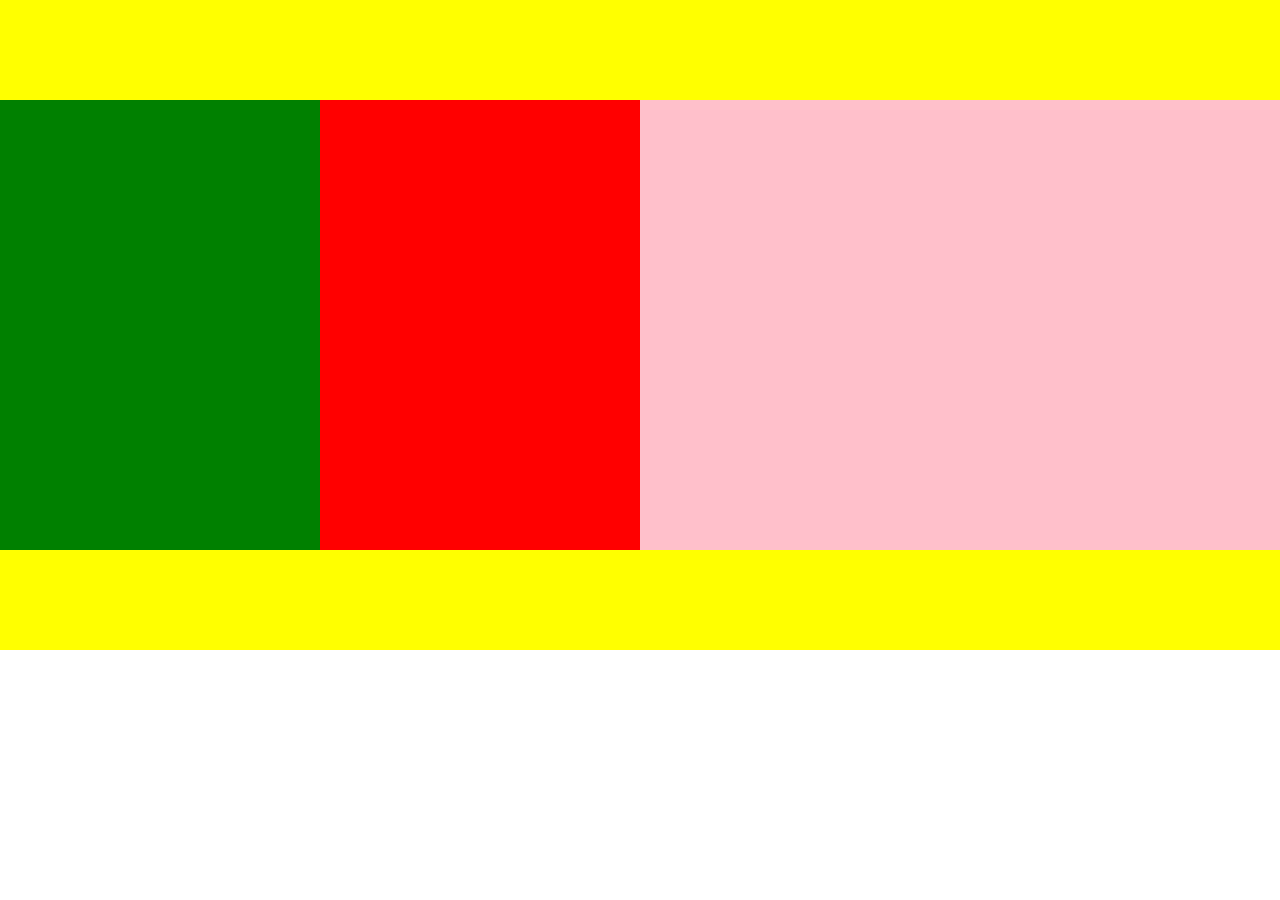
<file: p3/index.html>
<!-- <!doctype html>
<html>
<head>
	<meta charset='utf-8'>
    <meta name='viewport' content='width=device-width, initial-scale=1.0;'>
    <title>Problem 3</title>

    <link rel='stylesheet' href='styles/reset.css'>
    <link rel='stylesheet' href='styles/main.css'>
</head>
<body>
    <div class="row"></div>
    <div class="container clearfix">
        <div class="column column-one-quarter column-green"></div>
        <div class="column column-one-quarter"></div>
        <div class="column column-one-half"></div>
    </div>
    <div class="row"></div>
</body>
</html> -->
<!doctype html>
<html>
  <head>
    <title>Problem 3</title>
    <link rel='stylesheet' href='styles/main.css'>
  </head>
  <body>
    <div class='row'>
      <div class='col col-12 yellow'></div>
    </div>
    <div class='row height-450px'>
      <div class='col col-3 green'></div>
      <div class='col col-3 red'></div>
      <div class='col col-6 pink'></div>
    </div>
    <div class='row'>
      <div class='col col-12 yellow'></div>
    </div>
  </body>
</html>
</file>
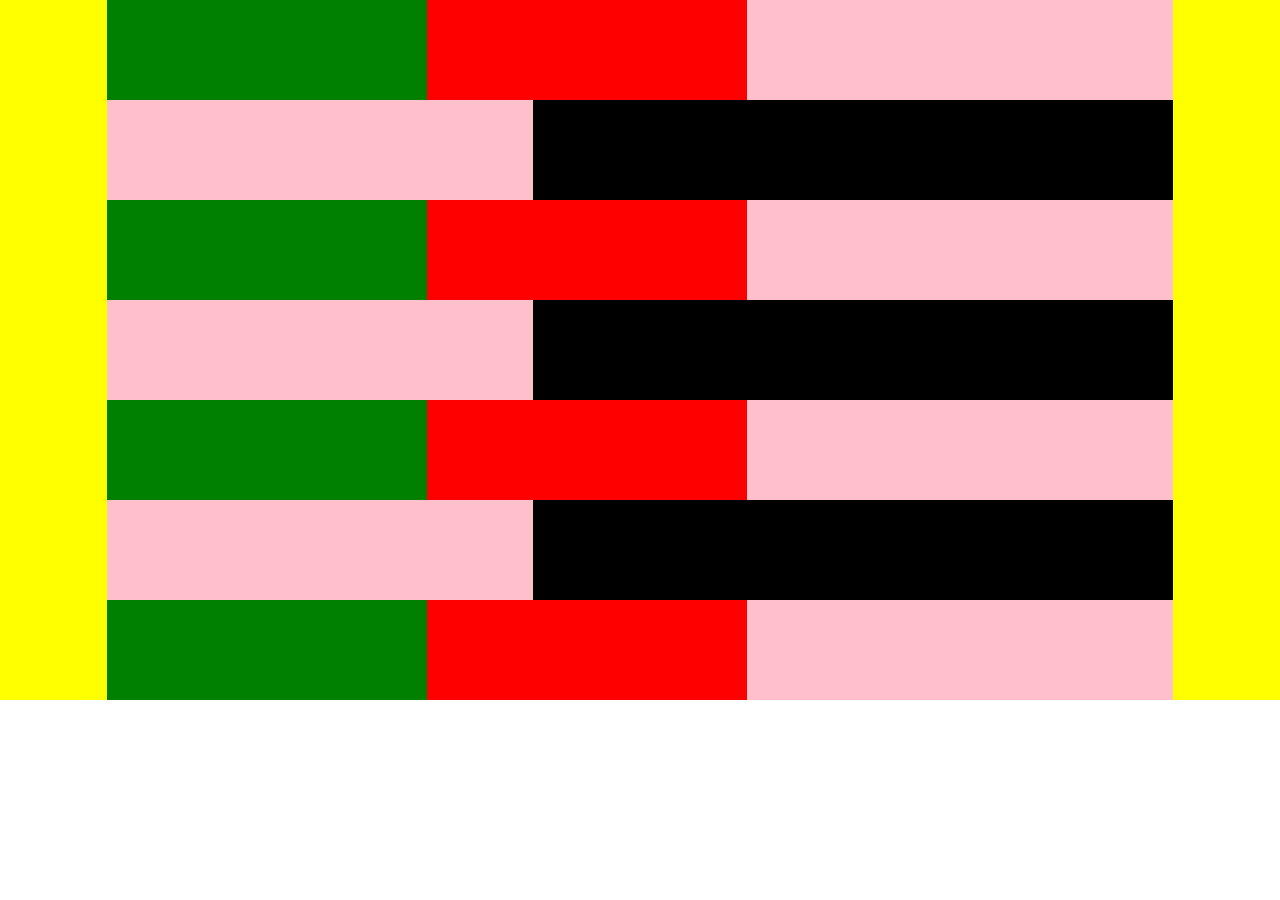
<file: p4/index.html>
<!-- <!doctype html>
<html>
<head>
	<meta charset='utf-8'>
    <meta name='viewport' content='width=device-width, initial-scale=1.0;'>
    <title>Problem 4</title>

    <link rel='stylesheet' href='styles/reset.css'>
    <link rel='stylesheet' href='styles/main.css'>
</head>
<body>
    <div class="row">
        <div class="container clearfix">
            <div class="column column-one-quarter column-green"></div>
            <div class="column column-one-quarter"></div>
            <div class="column column-one-half"></div>
        </div>
    </div>
    <div class="row">
        <div class="container clearfix">
            <div class="column column-one-third"></div>
            <div class="column column-two-third"></div>
        </div>
    </div>
    <div class="row">
        <div class="container clearfix">
            <div class="column column-one-quarter column-green"></div>
            <div class="column column-one-quarter"></div>
            <div class="column column-one-half"></div>
        </div>
    </div>
    <div class="row">
        <div class="container clearfix">
            <div class="column column-one-third"></div>
            <div class="column column-two-third"></div>
        </div>
    </div>
    <div class="row">
        <div class="container clearfix">
            <div class="column column-one-quarter column-green"></div>
            <div class="column column-one-quarter"></div>
            <div class="column column-one-half"></div>
        </div>
    </div>
    <div class="row">
        <div class="container clearfix">
            <div class="column column-one-third"></div>
            <div class="column column-two-third"></div>
        </div>
    </div>
    <div class="row">
        <div class="container clearfix">
            <div class="column column-one-quarter column-green"></div>
            <div class="column column-one-quarter"></div>
            <div class="column column-one-half"></div>
        </div>
    </div>
</body>
</html> -->

<!doctype html>
<html>

<head>
    <title>Problem 4</title>
    <link rel='stylesheet' href='styles/main.css'>
</head>

<body>

    <div class='row'>
        <div class='col yellow'></div>
        <div class='col col-3 green'></div>
        <div class='col col-3 red'></div>
        <div class='col col-4 pink'></div>
        <div class='col yellow'></div>
    </div>


    <div class='row'>
        <div class='col yellow'></div>
        <div class='col col-4 pink'></div>
        <div class='col col-6 black'></div>
        <div class='col yellow'></div>
    </div>

    <div class='row'>
        <div class='col yellow'></div>
        <div class='col col-3 green'></div>
        <div class='col col-3 red'></div>
        <div class='col col-4 pink'></div>
        <div class='col yellow'></div>
    </div>

    <div class='row'>
        <div class='col yellow'></div>
        <div class='col col-4 pink'></div>
        <div class='col col-6 black'></div>
        <div class='col yellow'></div>
    </div>

    <div class='row'>
        <div class='col yellow'></div>
        <div class='col col-3 green'></div>
        <div class='col col-3 red'></div>
        <div class='col col-4 pink'></div>
        <div class='col yellow'></div>
    </div>
    <div class='row'>
        <div class='col yellow'></div>
        <div class='col col-4 pink'></div>
        <div class='col col-6 black'></div>
        <div class='col yellow'></div>
    </div>
    <div class='row'>
        <div class='col yellow'></div>
        <div class='col col-3 green'></div>
        <div class='col col-3 red'></div>
        <div class='col col-4 pink'></div>
        <div class='col yellow'></div>
    </div>


</body>

</html>
</file>
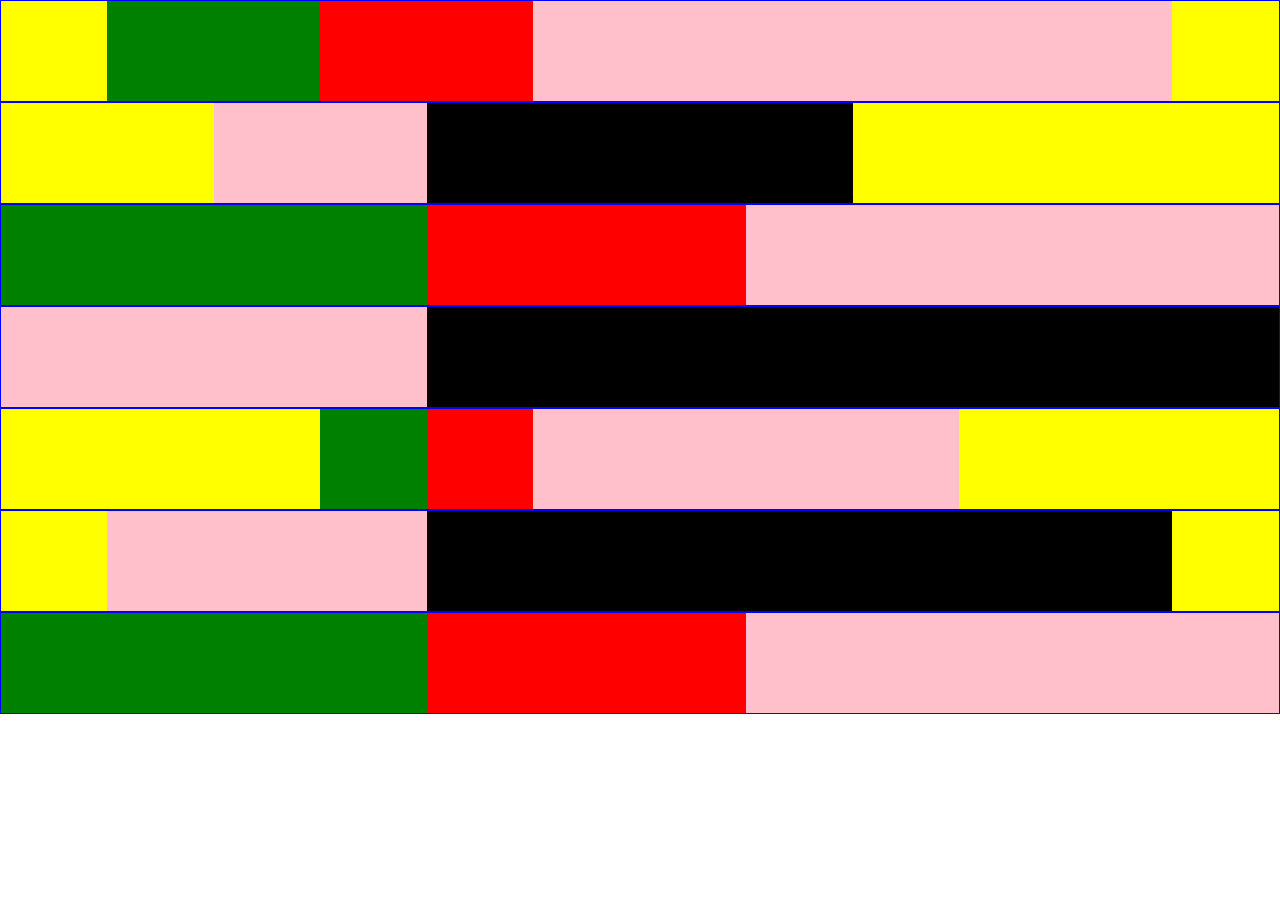
<file: p5/index.html>
<!-- <!doctype html>
<html>
<head>
	<meta charset='utf-8'>
    <meta name='viewport' content='width=device-width, initial-scale=1.0;'>
    <title>Problem 5</title>

    <link rel='stylesheet' href='styles/reset.css'>
    <link rel='stylesheet' href='styles/main.css'>
</head>
<body>
    <div class="row">
        <div class="container clearfix">
            <div class="column column-one-quarter column-green"></div>
            <div class="column column-one-quarter"></div>
            <div class="column column-one-half"></div>
        </div>
    </div>
    <div class="row">
        <div class="container clearfix container-narrow">
            <div class="column column-one-third"></div>
            <div class="column column-two-third"></div>
        </div>
    </div>
    <div class="row">
        <div class="container clearfix container-full">
            <div class="column column-one-quarter column-green"></div>
            <div class="column column-one-quarter"></div>
            <div class="column column-one-half"></div>
        </div>
    </div>
    <div class="row">
        <div class="container clearfix container-full">
            <div class="column column-one-third"></div>
            <div class="column column-two-third"></div>
        </div>
    </div>
    <div class="row">
        <div class="container clearfix container-narrow">
            <div class="column column-one-quarter column-green"></div>
            <div class="column column-one-quarter"></div>
            <div class="column column-one-half"></div>
        </div>
    </div>
    <div class="row">
        <div class="container clearfix">
            <div class="column column-one-third"></div>
            <div class="column column-two-third"></div>
        </div>
    </div>
    <div class="row">
        <div class="container clearfix container-full">
            <div class="column column-one-quarter column-green"></div>
            <div class="column column-one-quarter"></div>
            <div class="column column-one-half"></div>
        </div>
    </div>
</body>
</html> -->

<!doctype html>
<html>

<head>
    <title>Problem 5</title>
    <link rel='stylesheet' href='styles/main.css'>
</head>

<body>

    <div class='row'>
        <div class='col yellow'></div>
        <div class='col col-2 green'></div>
        <div class='col col-2 red'></div>
        <div class='col col-6 pink'></div>
        <div class='col yellow'></div>
    </div>


    <div class='row'>
        <div class='col col-2 yellow'></div>
        <div class='col col-2 pink'></div>
        <div class='col col-4 black'></div>
        <div class='col col-4 yellow'></div>
    </div>

    <div class='row'>
        <div class='col col-4 green'></div>
        <div class='col col-3 red'></div>
        <div class='col col-5 pink'></div>
    </div>

    <div class='row'>
        
        <div class='col col-4 pink'></div>
        <div class='col col-8 black'></div>
        
    </div>

    <div class='row'>
        <div class='col col-3 yellow'></div>
        <div class='col col-1 green'></div>
        <div class='col col-1 red'></div>
        <div class='col col-4 pink'></div>
        <div class='col col-3 yellow'></div>
    </div>
    <div class='row'>
        <div class='col col-1 yellow'></div>
        <div class='col col-3 pink'></div>
        <div class='col col-7 black'></div>
        <div class='col yellow'></div>
    </div>
    <div class='row'>
        
        <div class='col col-4 green'></div>
        <div class='col col-3 red'></div>
        <div class='col col-5 pink'></div>
       
    </div>


</body>

</html>
</file>
<file: p3/styles/main.css>
/* CURRENTLY IN: styles/main.css */

/* html, body {
    height: 100%;
}

.container {
    height: 450px;
}

.row {
    width: 100%;
    min-height: 100px;

    background-color: yellow;
}

.column {
    float: left;
    box-sizing: border-box;

    min-height: 100%;
}

.column-one-third {
    width: 33.3333%;
    background-color: pink;
}

.column-two-third {
    width: 66.66663%;

    background-color: black;
}

.column-one-half {
    width: 50%;

    background-color: pink;
}

.column-one-quarter {
    width: 25%;

    background-color: red;
}

.column-green {
    background-color: green;
} */
* {
    box-sizing: border-box;
    margin: 0;
  }
  
html, body {
    height: 100%;
  }
  
  .row {
    display: flex;
    flex-wrap: wrap;
  }
  
  .full {
    height: 100%;
  }
  
  .col {
    width: 8.3333%;
    min-height: 100px;
  }
  
  .col-2 {
    width: calc(2 * 8.3333%);
  }
  
  .col-3 {
    width: calc(3 * 8.3333%);
  }
  
  .col-4 {
    width: calc(4 * 8.3333%);
  }
  
  .col-5 {
    width: calc(5 * 8.3333%);
  }
  
  .col-6 {
    width: calc(6 * 8.3333%);
  }
  
  .col-7 {
    width: calc(7 * 8.3333%);
  }
  
  .col-8 {
    width: calc(8 * 8.3333%);
  }
  
  .col-9 {
    width: calc(9 * 8.3333%);
  }
  
  .col-10 {
    width: calc(10 * 8.3333%);
  }
  
  .col-11 {
    width: calc(11 * 8.3333%);
  }
  
  .col-12 {
    width: calc(12 * 8.3333%);
  }
  
  .yellow {
    background-color: yellow;
  }
  
  .green {
    background-color: green;
  }
  
  .red {
    background-color: red;
  }
    
  .pink {
    background-color: pink;
  }
  
  .black {
    background-color: black;
  }
  
  .height-450px {
    height: 450px;
  }
</file>
<file: p4/styles/main.css>
/* CURRENTLY IN: styles/main.css */

/* html, body {
    height: 100%;
}

body {
    min-height: 100%;
}

.container {
    height: 100px;
    width: 80%;
    margin: 0 auto;
}

.row {
    width: 100%;
    min-height: 100px;

    background-color: yellow;
}

.column {
    float: left;
    box-sizing: border-box;

    min-height: 100%;
}

.column-one-third {
    width: 33.3333%;

    background-color: pink;
}

.column-two-third {
    width: 66.66663%;

    background-color: black;
}

.column-one-half {
    width: 50%;

    background-color: pink;
}

.column-one-quarter {
    width: 25%;

    background-color: red;
}

.column-green {
    background-color: green;
}
 */

 * {
    box-sizing: border-box;
    margin: 0;
  }
  
html, body {
    height: 100%;
  }
  
 div {
     flex-wrap: wrap;
 } 
  .row {
    display: flex;
    /* flex-wrap: nowrap; */
  }
  
  .full {
    height: 100%;
  }
  
  .col {
    width: 8.3333%;
    min-height: 100px;
  }
  
  .col-2 {
    width: calc(2 * 8.3333%);
  }
  
  .col-3 {
    width: calc(3 * 8.3333%);
  }
  
  .col-4 {
    width: calc(4 * 8.3333%);
  }
  
  .col-5 {
    width: calc(5 * 8.3333%);
  }
  
  .col-6 {
    width: calc(6 * 8.3333%);
  }
  
  .col-7 {
    width: calc(7 * 8.3333%);
  }
  
  .col-8 {
    width: calc(8 * 8.3333%);
  }
  
  .col-9 {
    width: calc(9 * 8.3333%);
  }
  
  .col-10 {
    width: calc(10 * 8.3333%);
  }
  
  .col-11 {
    width: calc(11 * 8.3333%);
  }
  
  .col-12 {
    width: calc(12 * 8.3333%);
  }
  
  .yellow {
    background-color: yellow;
  }
  
  .green {
    background-color: green;
  }
  
  .red {
    background-color: red;
  }
    
  .pink {
    background-color: pink;
  }
  
  .black {
    background-color: black;
  }
  
  .height-450px {
    height: 450px;
  }
</file>
<file: p5/styles/main.css>
/* CURRENTLY IN: styles/main.css */

/* html, body {
    height: 100%;
}

body {
    min-height: 100%;
}

.container {
    height: 100px;
    width: 80%;
    margin: 0 auto;
}

.container-narrow {
    width: 50%;
}

.container-full {
    width: 100%;
}

.row {
    width: 100%;
    min-height: 100px;
    box-sizing: border-box;
    border: 1px solid blue;

    background-color: yellow;
}

.column {
    float: left;
    box-sizing: border-box;

    min-height: 100%;
}

.column-one-third {
    width: 33.3333%;

    background-color: pink;
}

.column-two-third {
    width: 66.66663%;

    background-color: black;
}

.column-one-half {
    width: 50%;

    background-color: pink;
}

.column-one-quarter {
    width: 25%;

    background-color: red;
}

.column-green {
    background-color: green;
}
 */

 * {
    box-sizing: border-box;
    margin: 0;
  }
  
html, body {
    height: 100%;
  }
  
 div {
     flex-wrap: wrap;
 } 
  .row {
    display: flex;
    /* flex-wrap: nowrap; */
    border: blue solid 1px; 
  }
  
  .full {
    height: 100%;
  }
  
  .col {
    width: 8.3333%;
    min-height: 100px;
    
  }
  
  .col-2 {
    width: calc(2 * 8.3333%);
  }
  
  .col-3 {
    width: calc(3 * 8.3333%);
  }
  
  .col-4 {
    width: calc(4 * 8.3333%);
  }
  
  .col-5 {
    width: calc(5 * 8.3333%);
  }
  
  .col-6 {
    width: calc(6 * 8.3333%);
  }
  
  .col-7 {
    width: calc(7 * 8.3333%);
  }
  
  .col-8 {
    width: calc(8 * 8.3333%);
  }
  
  .col-9 {
    width: calc(9 * 8.3333%);
  }
  
  .col-10 {
    width: calc(10 * 8.3333%);
  }
  
  .col-11 {
    width: calc(11 * 8.3333%);
  }
  
  .col-12 {
    width: calc(12 * 8.3333%);
  }
  
  .yellow {
    background-color: yellow;
  }
  
  .green {
    background-color: green;
  }
  
  .red {
    background-color: red;
  }
    
  .pink {
    background-color: pink;
  }
  
  .black {
    background-color: black;
  }
  
  .height-450px {
    height: 450px;
  }
</file>
